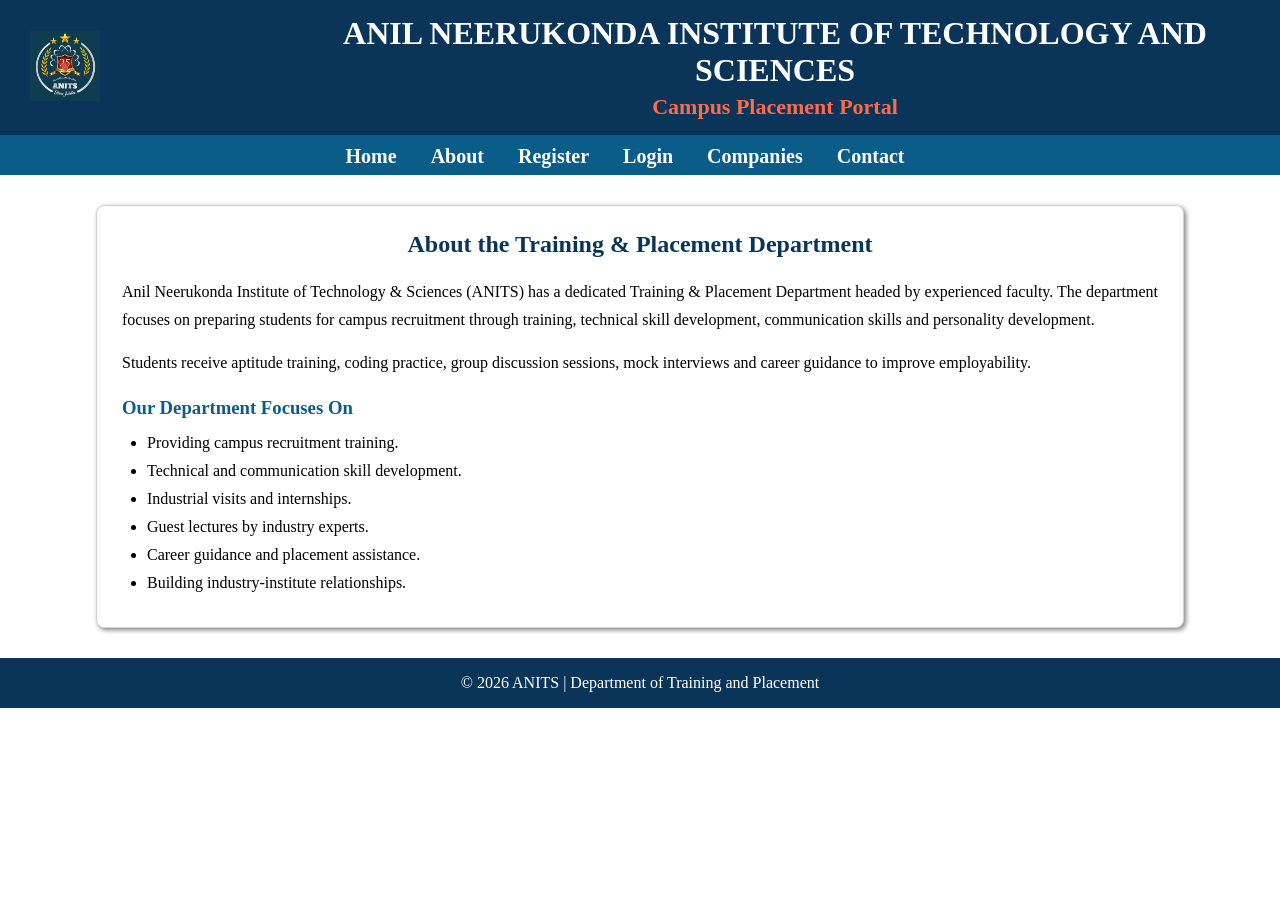
<file: about.html>
<!DOCTYPE html>
<html>
<head>
    <title>About - ANITS</title>
    <link rel="stylesheet" href="style.css">
</head>
<body>
<header>
    <div class="logo">
        <img src="logo.jpg" alt="ANITS Logo">
    </div>
    <div class="title">
        <h1>ANIL NEERUKONDA INSTITUTE OF TECHNOLOGY AND SCIENCES</h1>
        <h2>Campus Placement Portal</h2>
    </div>
</header>
<nav>
<ul>
    <li><a href="home.html">Home</a></li>
    <li><a href="about.html">About</a></li>
    <li><a href="register.html">Register</a></li>
    <li><a href="login.html">Login</a></li>
    <li><a href="companies.html">Companies</a></li>
    <li><a href="contact.html">Contact</a></li>
</ul>
</nav>
<section class="about">
<h2>About the Training & Placement Department</h2>
<p>
Anil Neerukonda Institute of Technology & Sciences (ANITS) has a dedicated
Training & Placement Department headed by experienced faculty. The department
focuses on preparing students for campus recruitment through training,
technical skill development, communication skills and personality development.
</p>
<p>
Students receive aptitude training, coding practice, group discussion sessions,
mock interviews and career guidance to improve employability.
</p>
<h3>Our Department Focuses On</h3>
<ul>
<li>Providing campus recruitment training.</li>
<li>Technical and communication skill development.</li>
<li>Industrial visits and internships.</li>
<li>Guest lectures by industry experts.</li>
<li>Career guidance and placement assistance.</li>
<li>Building industry-institute relationships.</li>
</ul>
</section>
<footer>
<p>&copy; 2026 ANITS | Department of Training and Placement</p>
</footer>
</body>
</html>
</file>
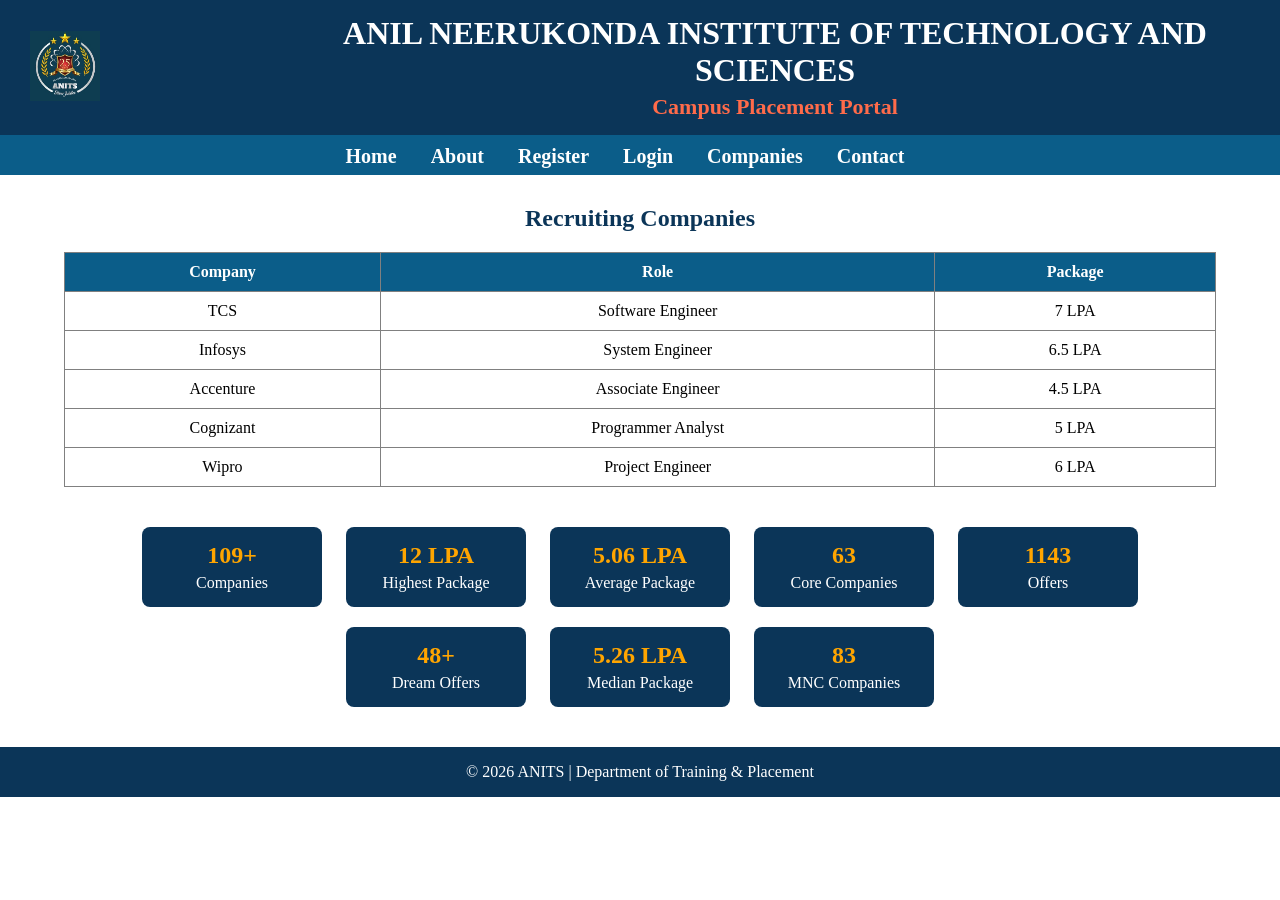
<file: companies.html>
<!DOCTYPE html>
<html>
<head>
    <title>Companies</title>
    <link rel="stylesheet" href="style.css">
</head>
<body>
<header>
    <div class="logo">
        <img src="logo.jpg" alt="ANITS Logo">
    </div>
    <div class="title">
        <h1>ANIL NEERUKONDA INSTITUTE OF TECHNOLOGY AND SCIENCES</h1>
        <h2>Campus Placement Portal</h2>
    </div>
</header>
<nav>
<ul>
    <li><a href="home.html">Home</a></li>
    <li><a href="about.html">About</a></li>
    <li><a href="register.html">Register</a></li>
    <li><a href="login.html">Login</a></li>
    <li><a href="companies.html">Companies</a></li>
    <li><a href="contact.html">Contact</a></li>
</ul>
</nav>
<h2 class="heading">Recruiting Companies</h2>
<table class="company">
<tr>
<th>Company</th>
<th>Role</th>
<th>Package</th>
</tr>
<tr>
<td>TCS</td>
<td>Software Engineer</td>
<td>7 LPA</td>
</tr>
<tr>
<td>Infosys</td>
<td>System Engineer</td>
<td>6.5 LPA</td>
</tr>
<tr>
<td>Accenture</td>
<td>Associate Engineer</td>
<td>4.5 LPA</td>
</tr>
<tr>
<td>Cognizant</td>
<td>Programmer Analyst</td>
<td>5 LPA</td>
</tr>
<tr>
<td>Wipro</td>
<td>Project Engineer</td>
<td>6 LPA</td>
</tr>
</table>
<div class="placement">
<div class="card">
<h2>109+</h2>
<p>Companies</p>
</div>
<div class="card">
<h2>12 LPA</h2>
<p>Highest Package</p>
</div>
<div class="card">
<h2>5.06 LPA</h2>
<p>Average Package</p>
</div>
<div class="card">
<h2>63</h2>
<p>Core Companies</p>
</div>
<div class="card">
<h2>1143</h2>
<p>Offers</p>
</div>
<div class="card">
<h2>48+</h2>
<p>Dream Offers</p>
</div>
<div class="card">
<h2>5.26 LPA</h2>
<p>Median Package</p>
</div>
<div class="card">
<h2>83</h2>
<p>MNC Companies</p>
</div>
</div>
<footer>
<p>&copy; 2026 ANITS | Department of Training & Placement</p>
</footer>
</body>
</html>
</file>
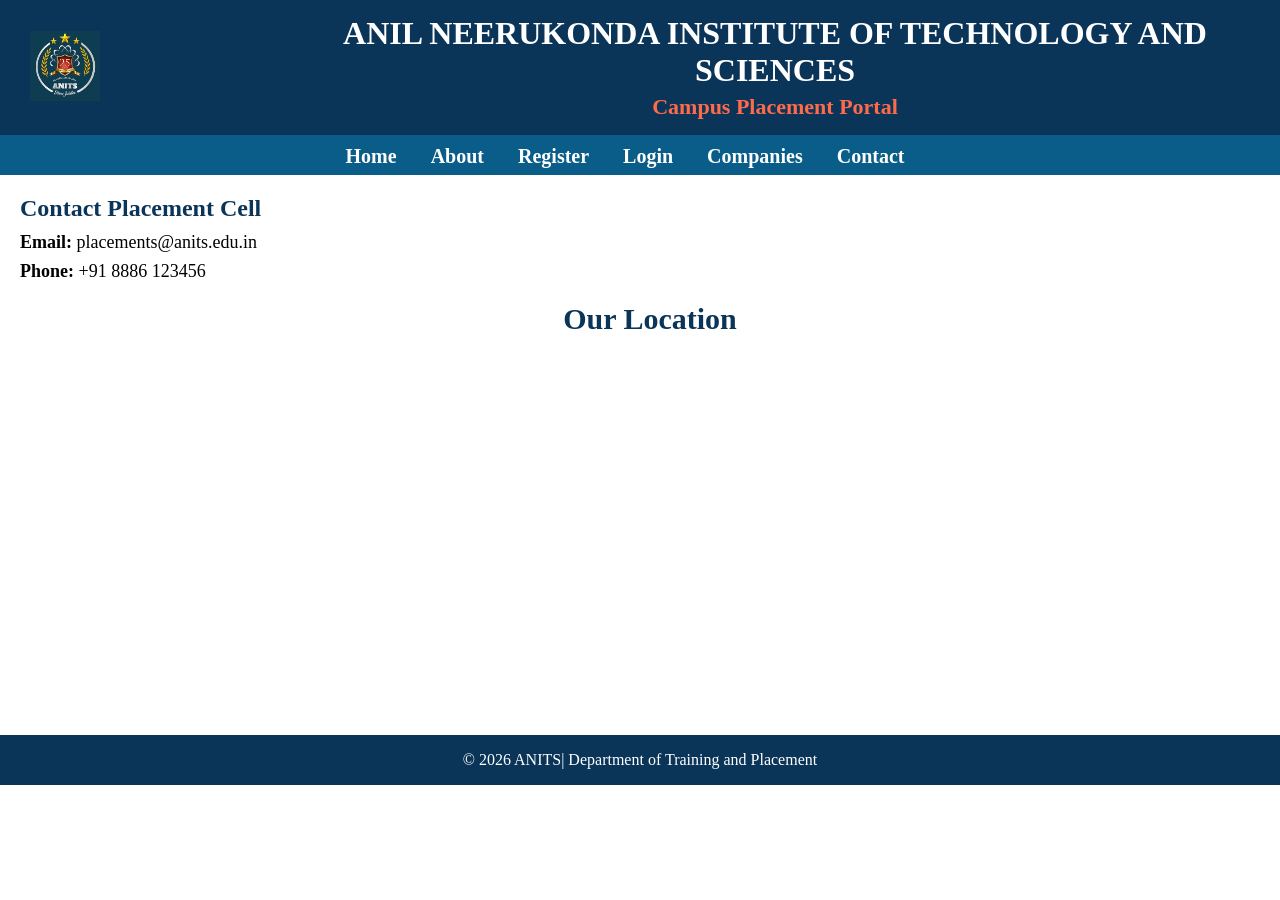
<file: contact.html>
<!DOCTYPE html>

<head>
    <meta charset="UTF-8">
    <meta name="viewport" content="width=device-width, initial-scale=1.0">
    <title>ANITS </title>
    <link rel="stylesheet" href="style.css">
</head>

<body>
    <header>
        <div class="logo">
            <img src="logo.jpg" alt="ANITS Logo">
        </div>
        <div class="title">
            <h1>ANIL NEERUKONDA INSTITUTE OF TECHNOLOGY AND SCIENCES</h1>
            <h2>Campus Placement Portal</h2>
        </div>
    </header>
    <nav>
        <ul>
            <li><a href="home.html">Home</a></li>
            <li><a href="#">About</a></li>
            <li><a href="#">Register</a></li>
            <li><a href="#">Login</a></li>
            <li><a href="#">Companies</a></li>
            <li><a href="#">Contact</a></li>
        </ul>
    </nav>
    <section class="contact">
        <h2>Contact Placement Cell</h2>
        <p><strong>Email:</strong> placements@anits.edu.in</p>
        <p><strong>Phone:</strong> +91 8886 123456</p>
    </section>
    <section class="map">

        <h2>Our Location</h2>

        <iframe
            src="https://www.google.com/maps/embed?pb=!1m14!1m8!1m3!1d798.0560133711373!2d83.42486724070287!3d17.922097296328428!3m2!1i1024!2i768!4f13.1!3m3!1m2!1s0x3a39581b73ffffff%3A0xd04b9046faa4565f!2sAnil%20Neerukonda%20Institute%20of%20Technology%20and%20Sciences%20(ANITS)!5e0!3m2!1sen!2sin!4v1783590894949!5m2!1sen!2sin"
            width="600" height="400" style="border:0;" allowfullscreen="" loading="lazy">
        </iframe>

    </section>
    <footer>
        <p>&copy; 2026 ANITS| Department of Training and Placement</p>
    </footer>
</body>
</file>
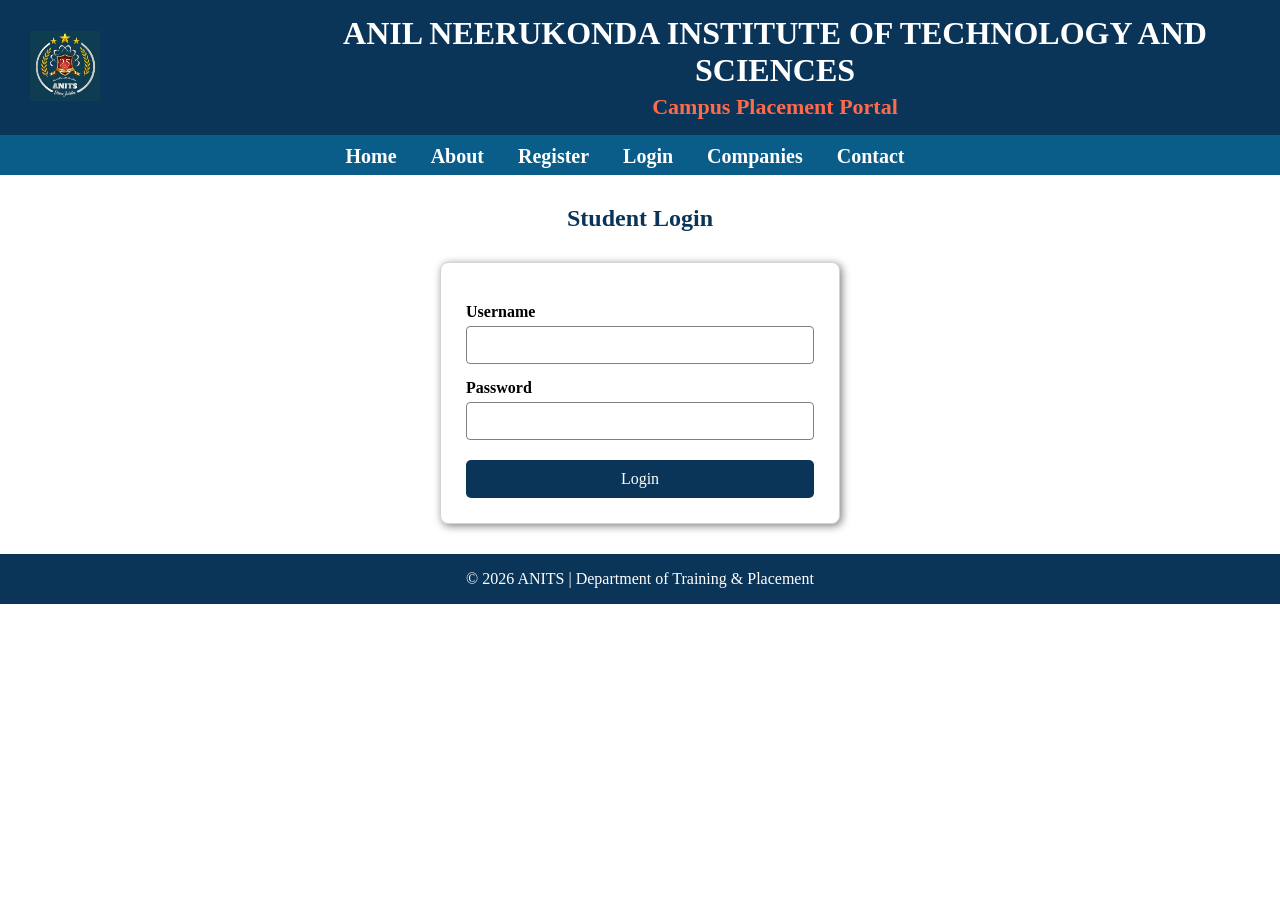
<file: login.html>
<!DOCTYPE html>
<html>
<head>
    <title>Student Login</title>
    <link rel="stylesheet" href="style.css">
</head>
<body>
<header>
    <div class="logo">
        <img src="logo.jpg" alt="ANITS Logo">
    </div>
    <div class="title">
        <h1>ANIL NEERUKONDA INSTITUTE OF TECHNOLOGY AND SCIENCES</h1>
        <h2>Campus Placement Portal</h2>
    </div>
</header>
<nav>
<ul>
    <li><a href="home.html">Home</a></li>
    <li><a href="about.html">About</a></li>
    <li><a href="register.html">Register</a></li>
    <li><a href="login.html">Login</a></li>
    <li><a href="companies.html">Companies</a></li>
    <li><a href="contact.html">Contact</a></li>
</ul>
</nav>
<h2 class="heading">Student Login</h2>
<form action="success.html">
<label>Username</label>
<input type="text" required>
<label>Password</label>
<input type="password" required>
<input type="submit" value="Login">
</form>
<footer>
<p>&copy; 2026 ANITS | Department of Training & Placement</p>
</footer>
</body>
</html>
</file>
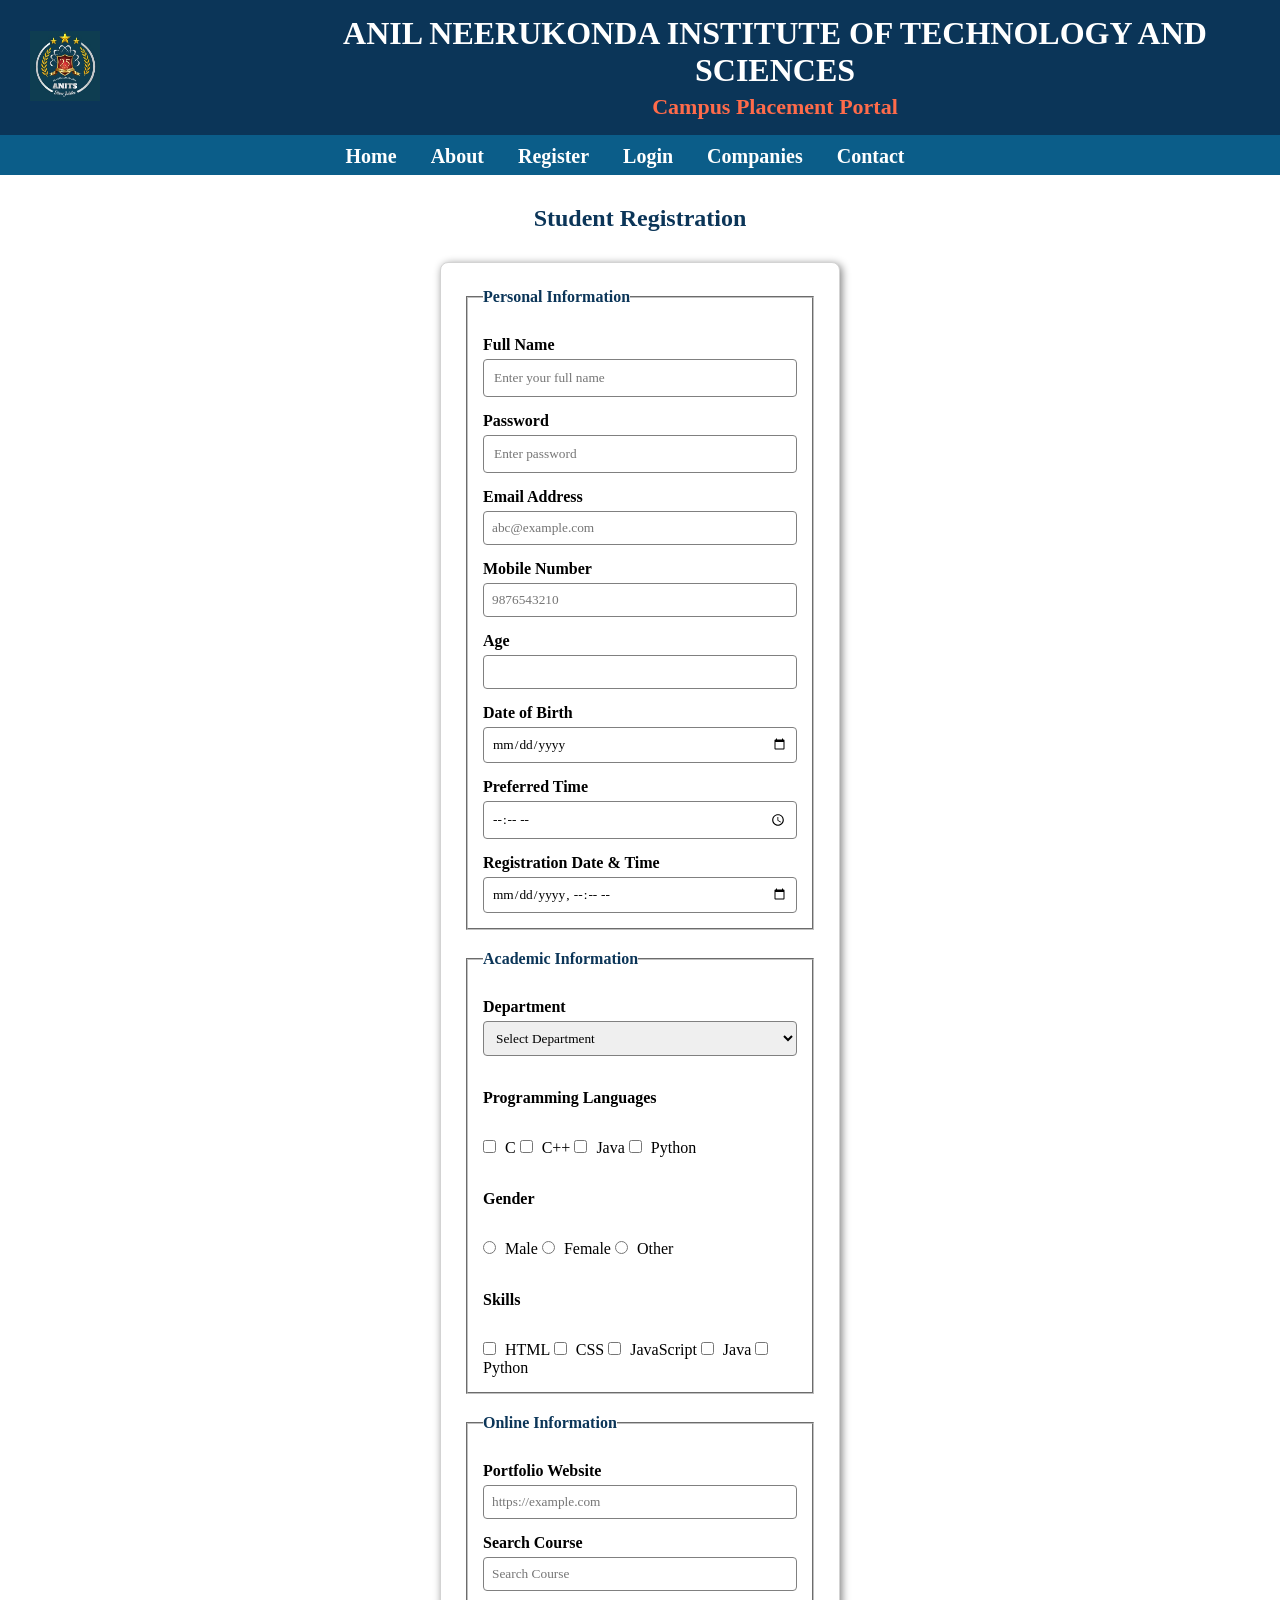
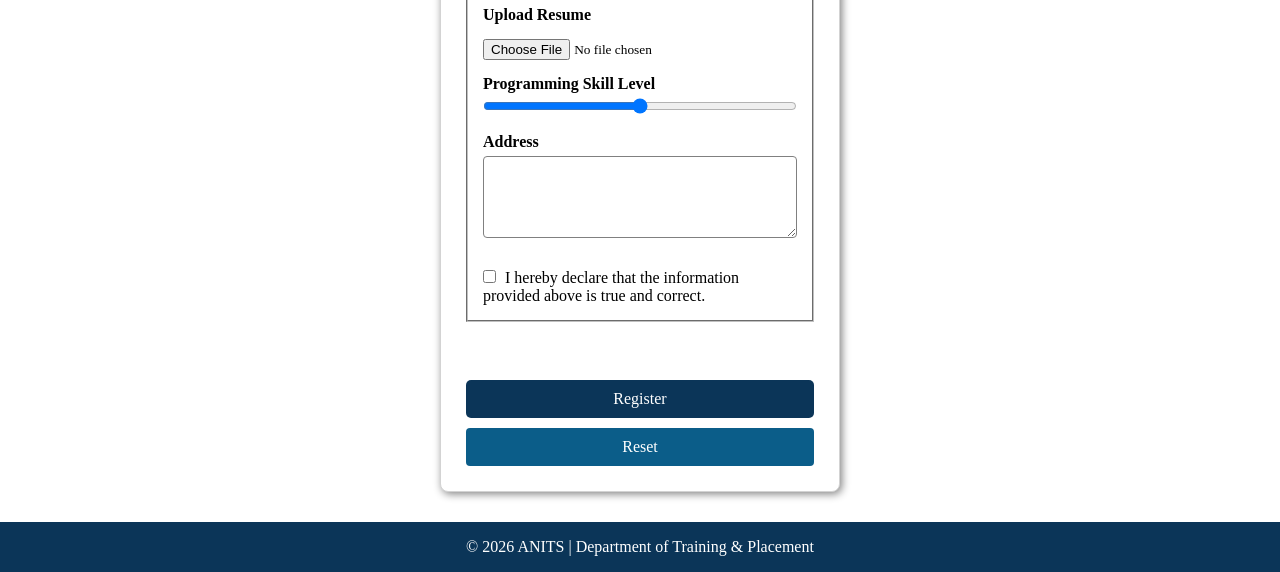
<file: register.html>
<!DOCTYPE html>
<html>
<head>
    <title>Register - ANITS</title>
    <link rel="stylesheet" href="style.css">
</head>
<body>
    <header>
        <div class="logo">
            <img src="logo.jpg" alt="ANITS Logo">
        </div>
        <div class="title">
            <h1>ANIL NEERUKONDA INSTITUTE OF TECHNOLOGY AND SCIENCES</h1>
            <h2>Campus Placement Portal</h2>
        </div>
    </header>
    <nav>
        <ul>
            <li><a href="home.html">Home</a></li>
            <li><a href="about.html">About</a></li>
            <li><a href="register.html">Register</a></li>
            <li><a href="login.html">Login</a></li>
            <li><a href="companies.html">Companies</a></li>
            <li><a href="contact.html">Contact</a></li>
        </ul>
    </nav>
    <h2 class="heading">Student Registration</h2>
    <form action="success.html" method="get">
        <fieldset>
            <legend>Personal Information</legend>
            <label>Full Name</label>
            <input type="text" placeholder="Enter your full name" required>
            <label>Password</label>
            <input type="password" placeholder="Enter password" required>
            <label>Email Address</label>
            <input type="email" placeholder="abc@example.com" required>
            <label>Mobile Number</label>
            <input type="tel" placeholder="9876543210" required>
            <label>Age</label>
            <input type="number" required>
            <label>Date of Birth</label>
            <input type="date" required>
            <label>Preferred Time</label>
            <input type="time">
            <label>Registration Date & Time</label>
            <input type="datetime-local">
        </fieldset>
        <fieldset>
            <legend>Academic Information</legend>
            <label>Department</label>
            <select required>
                <option value="">Select Department</option>
                <option>Computer Science</option>
                <option>Artificial Intelligence</option>
                <option>Information Technology</option>
                <option>ECE</option>
                <option>EEE</option>
                <option>Mechanical</option>
            </select>
            <br><br>
            <label>Programming Languages</label><br>
            <input type="checkbox"> C
            <input type="checkbox"> C++
            <input type="checkbox"> Java
            <input type="checkbox"> Python
            <br><br>
            <label>Gender</label><br>
            <input type="radio" name="gender" required> Male
            <input type="radio" name="gender"> Female
            <input type="radio" name="gender"> Other
            <br><br>
            <label>Skills</label><br>
            <input type="checkbox"> HTML
            <input type="checkbox"> CSS
            <input type="checkbox"> JavaScript
            <input type="checkbox"> Java
            <input type="checkbox"> Python
        </fieldset>
        <fieldset>
            <legend>Online Information</legend>
            <label>Portfolio Website</label>
            <input type="url" placeholder="https://example.com">
            <label>Search Course</label>
            <input type="search" placeholder="Search Course">
            <label>Upload Resume</label>
            <input type="file">
            <label>Programming Skill Level</label>
            <input type="range">
            <label>Address</label>
            <textarea rows="4"></textarea>
            <br><br>
            <input type="checkbox" required>
            I hereby declare that the information provided above is true and correct.
        </fieldset>
        <br>
        <input type="submit" value="Register">
        <input type="reset" value="Reset">
    </form>
    <footer>
        <p>&copy; 2026 ANITS | Department of Training & Placement</p>
    </footer>
</body>
</html>
</file>
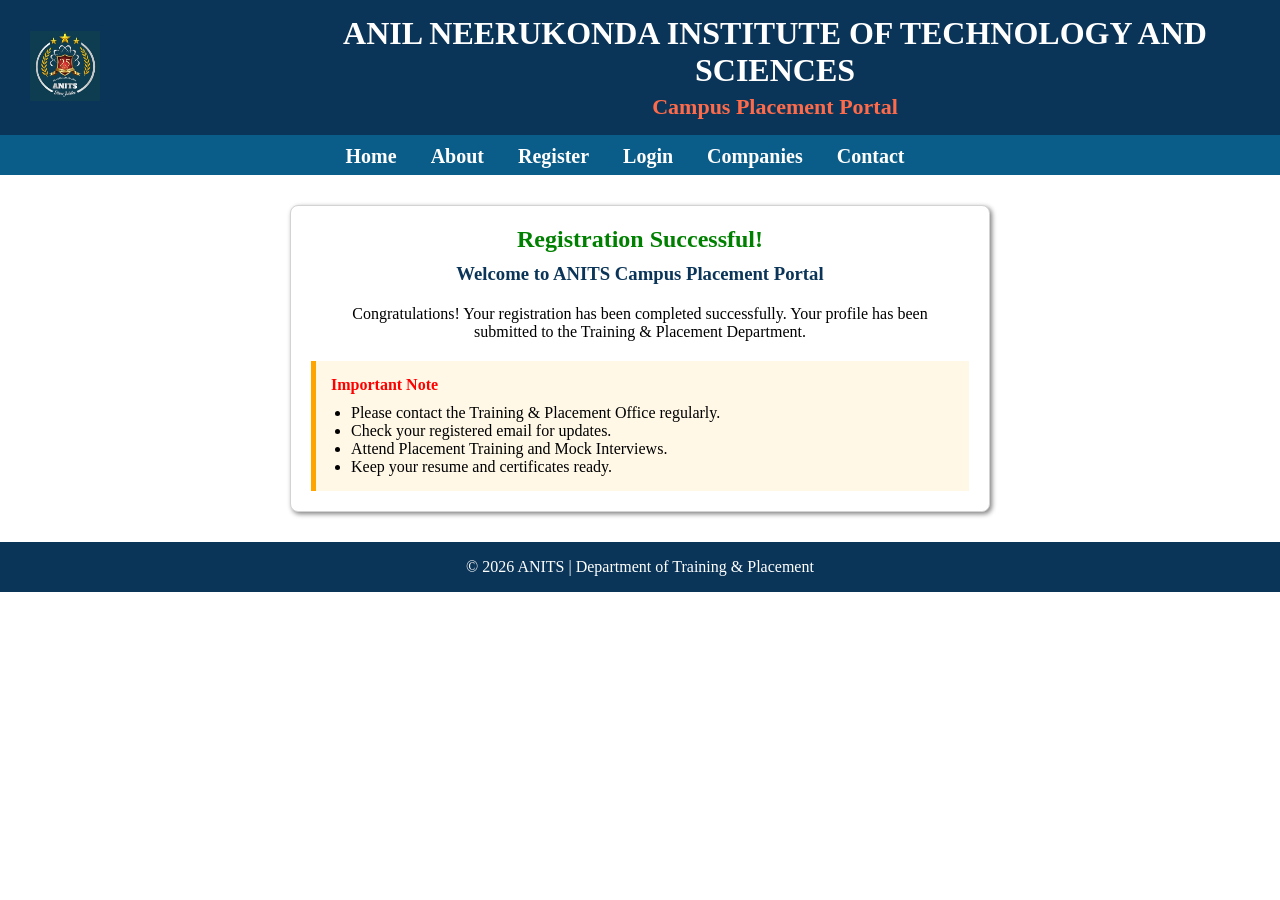
<file: success.html>
<!DOCTYPE html>
<html>

<head>
    <title>Registration Successful</title>
    <link rel="stylesheet" href="style.css">
</head>

<body>
    <header>
        <div class="logo">
            <img src="logo.jpg" alt="ANITS Logo">
        </div>

        <div class="title">
            <h1>ANIL NEERUKONDA INSTITUTE OF TECHNOLOGY AND SCIENCES</h1>
            <h2>Campus Placement Portal</h2>
        </div>
    </header>
    <nav>
        <ul>
            <li><a href="home.html">Home</a></li>
            <li><a href="about.html">About</a></li>
            <li><a href="register.html">Register</a></li>
            <li><a href="login.html">Login</a></li>
            <li><a href="companies.html">Companies</a></li>
            <li><a href="contact.html">Contact</a></li>
        </ul>
    </nav>
    <div class="success">
        <h2>Registration Successful!</h2>
        <h3>Welcome to ANITS Campus Placement Portal</h3>
        <p>
            Congratulations! Your registration has been completed successfully.
            Your profile has been submitted to the Training & Placement Department.
        </p>
        <div class="note">
            <h4>Important Note</h4>
            <ul>
                <li>Please contact the Training & Placement Office regularly.</li>
                <li>Check your registered email for updates.</li>
                <li>Attend Placement Training and Mock Interviews.</li>
                <li>Keep your resume and certificates ready.</li>
            </ul>
        </div>
    </div>
    <footer>
        <p>&copy; 2026 ANITS | Department of Training & Placement</p>
    </footer>
</body>

</html>
</file>
<file: style.css>
*{
    margin:0;
    padding:0;
    box-sizing:border-box;
    font-family: 'Poppins', 'sans-serif';
}
header{
    background-color:#0b3558;
    color:white;
    display:flex;
    align-items:center;
    padding:15px 30px;
}
.logo img{
    width:70px;
    height:70px;
    margin: right 20px;
}
.title{
    text-align:center;
}
.title{
    margin-left:200px;
}
.title h1{
    font: size 32px;
}
.title h2{
    color:#ff6b4a;
    font-size:22px;
    margin-top:5px;
}
nav{
    background-color:#0b5d89;
    height:40px;
}
nav ul{
    list-style-type:none;
    text-align:center;
    padding-top:10px;
}
nav ul li{
    display:inline;
    margin-right:30px;
}
nav ul li a{
    text-decoration:none;
    color:white;
    font-size:20px;
    font-weight:bold;
}
nav ul li a:hover{
    color:yellow;
}
.banner{
    position: relative;
    width: 100%;
}

.banner video{
    width: 100%;
    height: 800px;
    display: block;
    object-fit: cover;
}

.banner h2{
    position: absolute;
    top: 45%;
    left: 50%;
    transform: translate(-50%,-50%);
    color: white;
    font-size: 40px;
    opacity: 0.4;
    text-align: center;
    width: 100%;
}
.stats{
    text-align:center;
    margin-top:30px;
}
.box{
    display:inline-block;
    width:170px;
    height:80px;
    margin:20px;
    padding-top:15px;
    border:1px solid gray;
    border-radius:8px;
    background-color:white;
}
.box h2{
    color:#333;
}
.box p{
    color:gray;
    font-size:15px;
}
.welcome{
    background-color:#0b3558;
    height:40px;
    border-top:2px solid orange;
    border-bottom:2px solid orange;
}

.welcome marquee{
    color:white;
    font-size:20px;
    font-weight:bold;
    line-height:40px;
}
footer{
    background-color:#0b3558;
    color:white;
    text-align:center;
    height:50px;
    line-height:50px;
    margin-top:30px;
}
.box{
    box-shadow:2px 2px 5px gray;
}
.map{
    text-align:center;
    margin-top:30px;
}

.map h2{
    color:#0b3558;
    margin-bottom:15px;
    font-size:30px;
}
.map iframe{
    width:90%;
    height:400px;
}
.contact {
    margin: 20px;
}
.contact h2 {
    color: #0b3558;
    margin-bottom: 10px;
}
.contact p {
    font-size: 18px;
    margin-bottom: 8px;
}
.map {
    margin-left: 20px;
    margin-top: 20px;
}
.map iframe {
    width: 600px;
    height: 350px;
    border: 2px solid gray;
}
.about {
    width: 85%;
    margin: 30px auto;
    background-color: white;
    border: 1px solid lightgray;
    border-radius: 8px;
    padding: 25px;
    box-shadow: 2px 2px 5px gray;
}
.about h2 {
    color: #0b3558;
    text-align: center;
    margin-bottom: 20px;
}
.about p {
    text-align: justify;
    line-height: 28px;
    margin-bottom: 15px;
}
.about h3 {
    color: #0b5d89;
    margin-top: 20px;
    margin-bottom: 15px;
}
.about ul {
    margin-left: 25px;
}
.about li {
    margin-bottom: 10px;
}
.heading {
    text-align: center;
    color: #0b3558;
    margin-top: 20px;
    margin-bottom: 20px;
}
form {
    width: 600px;
    margin: auto;
    background-color: white;
    border: 1px solid lightgray;
    padding: 20px;
    border-radius: 8px;
    box-shadow: 2px 2px 5px gray;
}
fieldset {
    margin-bottom: 20px;
    padding: 15px;
}
legend {
    font-weight: bold;
    color: #0b3558;
}
label {
    display: block;
    margin-top: 10px;
    margin-bottom: 5px;
    font-weight: bold;
}
input[type=text],
input[type=password],
input[type=email],
input[type=tel],
input[type=number],
input[type=date],
input[type=time],
input[type=datetime-local],
input[type=url],
input[type=search],
select,
textarea {
    width: 100%;
    padding: 8px;
    border: 1px solid gray;
    border-radius: 4px;
}
input[type=checkbox],
input[type=radio] {
    margin-top: 10px;
    margin-right: 5px;
}
input[type=range] {
    width: 100%;
}
input[type=file] {
    margin-top: 10px;
}
input[type=submit],
input[type=reset] {
    width: 100%;
    padding: 10px;
    margin-top: 10px;
    background-color: #0b5d89;
    color: white;
    border: none;
    border-radius: 4px;
    font-size: 16px;
}
input[type=submit]:hover,
input[type=reset]:hover {
    background-color: #083b66;
}
.success {
    width: 700px;
    margin: 30px auto;
    background: white;
    border: 1px solid lightgray;
    border-radius: 8px;
    padding: 20px;
    text-align: center;
    box-shadow: 2px 2px 5px gray;
}
.success h2 {
    color: green;
}
.success h3 {
    color: #0b3558;
    margin-top: 10px;
}
.success p {
    margin: 20px;
}
.note {
    background: #fff8e7;
    border-left: 5px solid orange;
    text-align: left;
    padding: 15px;
}
.note h4 {
    color: red;
    margin-bottom: 10px;
}
.note ul {
    margin-left: 20px;
}
.heading {
    text-align: center;
    color: #0b3558;
    margin-top: 30px;
    margin-bottom: 20px;
}
form {
    width: 400px;
    margin: 30px auto;
    background-color: white;
    padding: 25px;
    border: 1px solid lightgray;
    border-radius: 8px;
    box-shadow: 2px 2px 8px gray;
}
form label {
    display: block;
    margin-top: 15px;
    margin-bottom: 5px;
    font-weight: bold;
}
form input[type="text"],
form input[type="password"] {
    width: 100%;
    padding: 10px;
    border: 1px solid gray;
    border-radius: 4px;
}
form input[type="submit"] {
    width: 100%;
    padding: 10px;
    margin-top: 20px;
    background-color: #0b3558;
    color: white;
    border: none;
    border-radius: 5px;
    font-size: 16px;
    cursor: pointer;
}
form input[type="submit"]:hover {
    background-color: #08456e;
}
.company {
    width: 90%;
    margin: 20px auto;
    border-collapse: collapse;
}
.company th {
    background: #0b5d89;
    color: white;
    padding: 10px;
    border: 1px solid gray;
}
.company td {
    padding: 10px;
    border: 1px solid gray;
    text-align: center;
}
.placement {
    width: 80%;
    margin: 30px auto;
    text-align: center;
}
.card {
    display: inline-block;
    width: 180px;
    margin: 10px;
    padding: 15px;
    background: #0b3558;
    color: white;
    border-radius: 8px;
}
.card h2 {
    color: orange;
}
.card p {
    margin-top: 5px;
}
</file>
